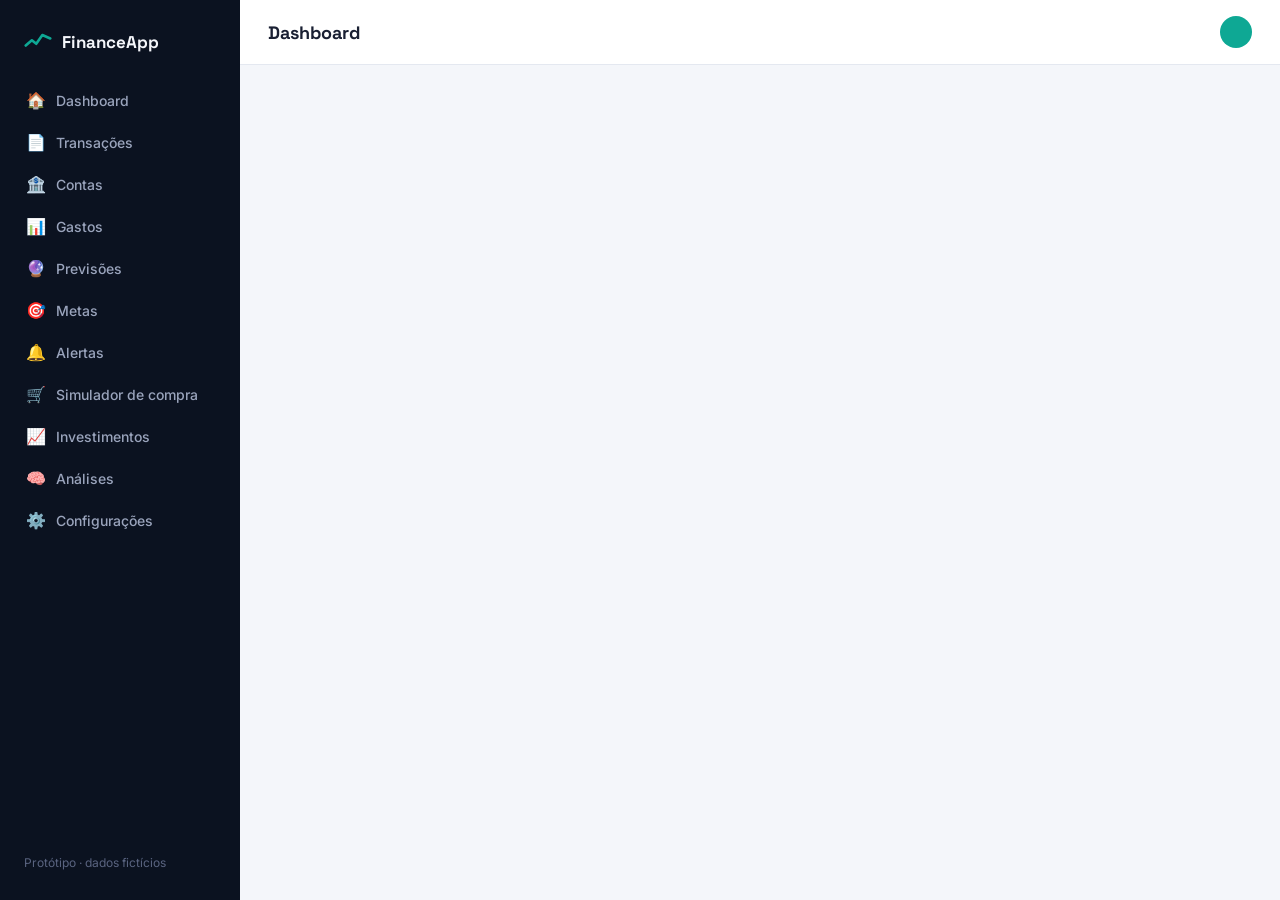
<file: index.html>
<!DOCTYPE html>
<html lang="pt-BR">
<head>
  <meta charset="UTF-8" />
  <meta name="viewport" content="width=device-width, initial-scale=1.0" />
  <title>FinanceApp</title>
  <link rel="preconnect" href="https://fonts.googleapis.com" />
  <link rel="preconnect" href="https://fonts.gstatic.com" crossorigin />
  <link href="https://fonts.googleapis.com/css2?family=Space+Grotesk:wght@500;600;700&family=Inter:wght@400;500;600;700&family=IBM+Plex+Mono:wght@500;600&display=swap" rel="stylesheet" />
  <link rel="stylesheet" href="css/style.css" />
</head>
<body>

  <!-- Fundo escuro que aparece atrás da sidebar quando aberta no celular -->
  <div class="sidebar-backdrop" id="sidebar-backdrop"></div>

  <aside class="sidebar" id="sidebar">
    <div class="sidebar__brand">
      <svg class="sidebar__logo" viewBox="0 0 32 32" width="28" height="28">
        <path d="M2 20 L9 14 L14 18 L21 8 L30 12" fill="none" stroke="var(--color-accent)" stroke-width="3" stroke-linecap="round" stroke-linejoin="round"/>
      </svg>
      <span>FinanceApp</span>
    </div>
    <nav class="sidebar__nav" id="sidebar-nav"></nav>
    <div class="sidebar__footer">
      <p>Protótipo · dados fictícios</p>
    </div>
  </aside>

  <div class="app-shell">
    <header class="app-header">
      <button class="menu-toggle" id="menu-toggle" aria-label="Abrir menu">☰</button>
      <h2 id="header-title">Dashboard</h2>
      <div class="header-account">
        <span id="header-user-name"></span>
        <span class="header-account__avatar" id="header-user-initial"></span>
      </div>
    </header>

    <main class="app-main" id="main-content">
      <!-- Cada página é injetada aqui pelo router.js -->
    </main>
  </div>

  <!-- Modais são injetados aqui, fora do fluxo normal, pra ficar por cima de tudo -->
  <div id="modal-root"></div>

  <!-- Ordem importa: dados/serviços primeiro, depois quem usa eles -->
  <script src="js/data/seed.js"></script>
  <script src="js/utils.js"></script>
  <script src="js/services/storage.js"></script>
  <script src="js/state.js"></script>
  <script src="js/services/calculations.js"></script>
  <script src="js/services/forecast.js"></script>
  <script src="js/services/alerts.js"></script>
  <script src="js/services/insights.js"></script>
  <script src="js/services/fakeBank.js"></script>
  <script src="js/charts.js"></script>
  <script src="js/components.js"></script>

  <script src="js/pages/dashboard.js"></script>
  <script src="js/pages/transacoes.js"></script>
  <script src="js/pages/contas.js"></script>
  <script src="js/pages/gastos.js"></script>
  <script src="js/pages/previsoes.js"></script>
  <script src="js/pages/metas.js"></script>
  <script src="js/pages/alertas.js"></script>
  <script src="js/pages/simulador.js"></script>
  <script src="js/pages/investimentos.js"></script>
  <script src="js/pages/analises.js"></script>
  <script src="js/pages/configuracoes.js"></script>

  <script src="js/router.js"></script>
  <script src="js/main.js"></script>
</body>
</html>
</file>
<file: css/style.css>
/* ============================================================
   DESIGN TOKENS
   Conceito: "pulso financeiro" — tinta azul-marinho profunda,
   branco-papel, um teal de sinal (crescimento) e um âmbar (alerta).
   Números sempre em fonte monoespaçada (IBM Plex Mono) para alinhar
   dígitos — padrão comum em interfaces financeiras densas em dados.
   ============================================================ */

:root {
  /* Cores base */
  --color-ink: #0B1220;
  --color-ink-soft: #131C30;
  --color-surface: #FFFFFF;
  --color-surface-alt: #F4F6FA;
  --color-border: #E4E8F0;
  --color-text: #1A2033;
  --color-text-muted: #6B7385;
  --color-text-inverse: #F4F6FA;

  /* Cores de sinal */
  --color-accent: #0EA894;       /* teal — crescimento, positivo */
  --color-accent-soft: #DFF6F2;
  --color-warning: #F0B429;      /* âmbar — atenção */
  --color-warning-soft: #FCF1D6;
  --color-danger: #E8564A;       /* coral — risco */
  --color-danger-soft: #FBE4E1;
  --color-success: #2FA86A;
  --color-success-soft: #E1F5EA;
  --color-violet: #8E6FCE;

  /* Tipografia */
  --font-display: "Space Grotesk", "Inter", sans-serif;
  --font-body: "Inter", sans-serif;
  --font-mono: "IBM Plex Mono", monospace;

  /* Layout */
  --sidebar-width: 240px;
  --radius-sm: 8px;
  --radius-md: 12px;
  --radius-lg: 16px;
  --shadow-card: 0 1px 2px rgba(11, 18, 32, 0.04), 0 1px 12px rgba(11, 18, 32, 0.04);
}

* { box-sizing: border-box; }

html, body {
  margin: 0;
  padding: 0;
  font-family: var(--font-body);
  color: var(--color-text);
  background: var(--color-surface-alt);
  -webkit-font-smoothing: antialiased;
}

h1, h2, h3 {
  font-family: var(--font-display);
  margin: 0;
  color: var(--color-text);
}

p { margin: 0; }

a { color: inherit; text-decoration: none; }

button {
  font-family: var(--font-body);
  cursor: pointer;
}

/* Foco visível para acessibilidade de teclado */
a:focus-visible, button:focus-visible, input:focus-visible, select:focus-visible {
  outline: 2px solid var(--color-accent);
  outline-offset: 2px;
}

@media (prefers-reduced-motion: reduce) {
  * { animation-duration: 0.001ms !important; transition-duration: 0.001ms !important; }
}

/* ============================================================
   SIDEBAR
   ============================================================ */

.sidebar {
  position: fixed;
  top: 0; left: 0; bottom: 0;
  width: var(--sidebar-width);
  background: var(--color-ink);
  display: flex;
  flex-direction: column;
  padding: 20px 14px;
  z-index: 40;
  transition: transform 0.25s ease;
}

.sidebar__brand {
  display: flex;
  align-items: center;
  gap: 10px;
  padding: 8px 10px 24px;
  font-family: var(--font-display);
  font-weight: 700;
  font-size: 17px;
  color: var(--color-text-inverse);
}

.sidebar__nav {
  display: flex;
  flex-direction: column;
  gap: 2px;
  flex: 1;
}

.nav-link {
  display: flex;
  align-items: center;
  gap: 12px;
  padding: 10px 12px;
  border-radius: var(--radius-sm);
  color: #9AA4BC;
  font-size: 14px;
  font-weight: 500;
  transition: background 0.15s ease, color 0.15s ease;
}

.nav-link:hover {
  background: rgba(255,255,255,0.06);
  color: var(--color-text-inverse);
}

.nav-link--active {
  background: rgba(14, 168, 148, 0.16);
  color: #6BE3CE;
}

.nav-link__icon { font-size: 16px; width: 18px; text-align: center; }

.sidebar__footer {
  padding: 10px;
  font-size: 12px;
  color: #5A6480;
}

.sidebar-backdrop {
  display: none;
}

/* ============================================================
   HEADER + SHELL
   ============================================================ */

.app-shell {
  margin-left: var(--sidebar-width);
  min-height: 100vh;
  display: flex;
  flex-direction: column;
}

.app-header {
  display: flex;
  align-items: center;
  gap: 14px;
  padding: 16px 28px;
  background: var(--color-surface);
  border-bottom: 1px solid var(--color-border);
  position: sticky;
  top: 0;
  z-index: 20;
}

.app-header h2 {
  font-size: 18px;
  flex: 1;
}

.menu-toggle {
  display: none;
  background: none;
  border: none;
  font-size: 20px;
  color: var(--color-text);
}

.header-account {
  display: flex;
  align-items: center;
  gap: 10px;
  font-size: 14px;
  font-weight: 500;
}

.header-account__avatar {
  width: 32px;
  height: 32px;
  border-radius: 50%;
  background: var(--color-accent);
  color: white;
  display: flex;
  align-items: center;
  justify-content: center;
  font-family: var(--font-display);
  font-weight: 600;
  font-size: 14px;
}

.app-main {
  padding: 24px 28px 60px;
  flex: 1;
  max-width: 1240px;
  width: 100%;
}

/* ============================================================
   PAGE HEADER
   ============================================================ */

.page-header { margin-bottom: 22px; }
.page-header h1 { font-size: 26px; font-weight: 700; }
.page-header__subtitle { margin-top: 6px; color: var(--color-text-muted); font-size: 14px; }

.page-header-row {
  display: flex;
  justify-content: space-between;
  align-items: flex-start;
  gap: 16px;
  flex-wrap: wrap;
}

/* ============================================================
   GRID LAYOUTS
   ============================================================ */

.stat-grid {
  display: grid;
  grid-template-columns: repeat(4, 1fr);
  gap: 16px;
  margin-bottom: 20px;
}

.stat-grid--sim { grid-template-columns: repeat(2, 1fr); margin: 16px 0; }

.grid-2 {
  display: grid;
  grid-template-columns: 1.1fr 1fr;
  gap: 16px;
  margin-bottom: 20px;
  align-items: start;
}

.grid-3 {
  display: grid;
  grid-template-columns: repeat(3, 1fr);
  gap: 16px;
  margin-bottom: 20px;
}

.grid-sim {
  display: grid;
  grid-template-columns: 1fr 1.2fr;
  gap: 16px;
  align-items: start;
}

.accounts-grid, .goals-grid, .settings-grid {
  display: grid;
  grid-template-columns: repeat(3, 1fr);
  gap: 16px;
}

/* ============================================================
   CARD
   ============================================================ */

.card {
  background: var(--color-surface);
  border: 1px solid var(--color-border);
  border-radius: var(--radius-lg);
  padding: 20px;
  box-shadow: var(--shadow-card);
}

.card-title {
  font-size: 15px;
  font-weight: 600;
  margin-bottom: 14px;
}

.card-title-row {
  display: flex;
  justify-content: space-between;
  align-items: center;
  margin-bottom: 14px;
}

.card-title-row .card-title { margin-bottom: 0; }

.link {
  font-size: 13px;
  color: var(--color-accent);
  font-weight: 600;
}

.text-muted { color: var(--color-text-muted); font-size: 13px; }

/* ============================================================
   STAT CARD
   ============================================================ */

.stat-card__label {
  font-size: 13px;
  color: var(--color-text-muted);
  font-weight: 500;
}

.stat-card__value {
  font-family: var(--font-mono);
  font-size: 24px;
  font-weight: 600;
  margin-top: 8px;
  font-variant-numeric: tabular-nums;
}

.stat-card__hint { font-size: 12px; color: var(--color-text-muted); margin-top: 6px; }

.stat-card__trend {
  display: inline-block;
  margin-top: 8px;
  font-size: 12px;
  font-weight: 600;
  padding: 2px 8px;
  border-radius: 20px;
}

.stat-card__trend--up { background: var(--color-accent-soft); color: var(--color-accent); }
.stat-card__trend--down { background: var(--color-success-soft); color: var(--color-success); }

/* ============================================================
   PROGRESS BAR
   ============================================================ */

.progress-bar {
  width: 100%;
  height: 8px;
  border-radius: 20px;
  background: var(--color-surface-alt);
  overflow: hidden;
  margin: 8px 0;
}

.progress-bar__fill {
  height: 100%;
  border-radius: 20px;
  transition: width 0.4s ease;
}

/* ============================================================
   GOAL CARD
   ============================================================ */

.goal-card__type {
  font-size: 11px;
  font-weight: 700;
  text-transform: uppercase;
  letter-spacing: 0.04em;
  color: var(--color-accent);
}

.goal-card__name { font-size: 16px; margin: 6px 0 12px; }

.goal-card__numbers {
  display: flex;
  align-items: baseline;
  gap: 6px;
  font-family: var(--font-mono);
  font-size: 18px;
  font-weight: 600;
  margin-bottom: 4px;
}

.goal-card__target { font-size: 13px; font-weight: 500; color: var(--color-text-muted); }

.goal-card__footer {
  display: flex;
  justify-content: space-between;
  font-size: 12px;
  color: var(--color-text-muted);
  margin-top: 4px;
}

.goal-card__due { font-size: 12px; color: var(--color-text-muted); margin-top: 10px; }

.goal-mini-list { display: flex; flex-direction: column; gap: 16px; }
.goal-mini__top { display: flex; justify-content: space-between; font-size: 13px; margin-bottom: 4px; font-weight: 500; }

/* ============================================================
   ALERTS
   ============================================================ */

.alert-item {
  display: flex;
  gap: 10px;
  align-items: flex-start;
  padding: 12px;
  border-radius: var(--radius-sm);
  margin-bottom: 8px;
  font-size: 13.5px;
  line-height: 1.4;
}

.alert-item:last-child { margin-bottom: 0; }

.alert--danger { background: var(--color-danger-soft); color: #9A2E24; }
.alert--warning { background: var(--color-warning-soft); color: #7A5A05; }
.alert--success { background: var(--color-success-soft); color: #1D6B45; }

.alert-item__icon { font-size: 15px; }

.alert-group { margin-bottom: 20px; }
.alert-group:last-child { margin-bottom: 0; }
.alert-group__title { font-size: 13px; text-transform: uppercase; letter-spacing: 0.04em; color: var(--color-text-muted); margin-bottom: 10px; }

/* ============================================================
   CATEGORY ROW (Gastos)
   ============================================================ */

.category-list { display: flex; flex-direction: column; gap: 14px; }

.category-row__top {
  display: flex;
  align-items: center;
  gap: 8px;
  font-size: 13.5px;
  margin-bottom: 2px;
}

.category-row__dot { width: 9px; height: 9px; border-radius: 50%; flex-shrink: 0; }
.category-row__name { flex: 1; font-weight: 500; }
.category-row__values { font-family: var(--font-mono); font-size: 13px; }
.category-row__budget { color: var(--color-text-muted); }

/* ============================================================
   DONUT CHART + LEGEND
   ============================================================ */

.donut-layout {
  display: flex;
  align-items: center;
  gap: 24px;
  flex-wrap: wrap;
}

.chart-donut-total { font-family: var(--font-mono); font-size: 20px; font-weight: 700; fill: var(--color-text); }
.chart-donut-label { font-size: 11px; fill: var(--color-text-muted); }

.donut-legend { display: flex; flex-direction: column; gap: 10px; flex: 1; min-width: 160px; }
.donut-legend__item { display: flex; align-items: center; gap: 8px; font-size: 13px; }
.donut-legend__item strong { margin-left: auto; font-family: var(--font-mono); }
.donut-legend__dot { width: 9px; height: 9px; border-radius: 50%; flex-shrink: 0; }

/* ============================================================
   LINE + BAR CHART
   ============================================================ */

.chart-line-area { fill: rgba(14, 168, 148, 0.12); }
.chart-line-path { fill: none; stroke: var(--color-accent); stroke-width: 2.5; }
.chart-line-dot { fill: var(--color-accent); }
.chart-axis-label { font-size: 11px; fill: var(--color-text-muted); font-family: var(--font-body); }
.chart-bar-rect { fill: var(--color-accent); }
.chart-bar-rect--demo { fill: var(--color-border); }

/* ============================================================
   TABLE
   ============================================================ */

.tx-table { width: 100%; border-collapse: collapse; font-size: 13.5px; }
.tx-table th {
  text-align: left;
  color: var(--color-text-muted);
  font-weight: 500;
  font-size: 12px;
  text-transform: uppercase;
  letter-spacing: 0.03em;
  padding: 0 10px 10px;
  border-bottom: 1px solid var(--color-border);
}
.tx-table td { padding: 12px 10px; border-bottom: 1px solid var(--color-border); }
.tx-table tr:last-child td { border-bottom: none; }

.tx-amount { font-family: var(--font-mono); font-weight: 600; text-align: right; }
.tx-amount--income { color: var(--color-accent); }
.tx-amount--expense { color: var(--color-text); }

.tag {
  display: inline-block;
  background: var(--color-surface-alt);
  border-radius: 20px;
  padding: 3px 10px;
  font-size: 12px;
  font-weight: 500;
}

.empty-state { text-align: center; color: var(--color-text-muted); padding: 30px !important; }

/* ============================================================
   FILTERS (Transações)
   ============================================================ */

.tx-filters {
  display: flex;
  gap: 10px;
  align-items: center;
  margin-bottom: 18px;
  flex-wrap: wrap;
}

.tx-filters .input { flex: 1; min-width: 180px; }
.tx-count { margin-left: auto; font-size: 12px; color: var(--color-text-muted); }

/* ============================================================
   FORM ELEMENTS
   ============================================================ */

.input, .select {
  font-family: var(--font-body);
  font-size: 14px;
  padding: 10px 12px;
  border-radius: var(--radius-sm);
  border: 1px solid var(--color-border);
  background: var(--color-surface);
  color: var(--color-text);
}

.input:focus, .select:focus { border-color: var(--color-accent); }

.form { display: flex; flex-direction: column; gap: 14px; }
.form__field { display: flex; flex-direction: column; gap: 6px; font-size: 13px; font-weight: 500; }

.btn {
  border: none;
  border-radius: var(--radius-sm);
  padding: 11px 18px;
  font-size: 14px;
  font-weight: 600;
  transition: opacity 0.15s ease;
}

.btn:hover { opacity: 0.9; }
.btn--primary { background: var(--color-ink); color: white; }
.btn--full { width: 100%; }

/* ============================================================
   ACCOUNT CARDS
   ============================================================ */

.account-card__top { display: flex; align-items: center; gap: 12px; margin-bottom: 16px; }
.account-card__bank-dot { width: 36px; height: 36px; border-radius: 10px; flex-shrink: 0; }
.account-card__type { font-size: 12px; color: var(--color-text-muted); margin-top: 2px; }
.account-card__balance { font-family: var(--font-mono); font-size: 22px; font-weight: 600; }
.account-card__hint { font-size: 12px; color: var(--color-text-muted); margin-top: 8px; }

.account-card--add {
  display: flex;
  flex-direction: column;
  align-items: center;
  justify-content: center;
  gap: 8px;
  border-style: dashed;
  color: var(--color-text-muted);
  background: transparent;
  font-weight: 600;
  font-size: 14px;
  min-height: 140px;
}

.account-card--add:hover { border-color: var(--color-accent); color: var(--color-accent); }
.account-card__add-icon { font-size: 24px; }

/* ============================================================
   MODAL
   ============================================================ */

.modal-overlay {
  position: fixed;
  inset: 0;
  background: rgba(11, 18, 32, 0.5);
  display: flex;
  align-items: center;
  justify-content: center;
  z-index: 100;
  padding: 20px;
}

.modal {
  background: var(--color-surface);
  border-radius: var(--radius-lg);
  padding: 28px;
  width: 100%;
  max-width: 420px;
  position: relative;
  max-height: 90vh;
  overflow-y: auto;
}

.modal__close {
  position: absolute;
  top: 16px; right: 16px;
  background: none;
  border: none;
  font-size: 16px;
  color: var(--color-text-muted);
}

.modal h2 { font-size: 18px; margin-bottom: 6px; }
.modal__subtitle { font-size: 13.5px; color: var(--color-text-muted); margin-bottom: 18px; }

.bank-options { display: flex; flex-direction: column; gap: 8px; }
.bank-option {
  text-align: left;
  padding: 14px;
  border: 1px solid var(--color-border);
  border-radius: var(--radius-sm);
  background: var(--color-surface);
  font-size: 14px;
  font-weight: 500;
}
.bank-option:hover { border-color: var(--color-accent); background: var(--color-accent-soft); }
.bank-option:disabled { opacity: 0.5; cursor: not-allowed; }
.bank-option:disabled:hover { border-color: var(--color-border); background: var(--color-surface); }

.modal__step--loading, .modal__step--success {
  display: flex;
  flex-direction: column;
  align-items: center;
  text-align: center;
  padding: 20px 0;
}

.spinner {
  width: 32px; height: 32px;
  border: 3px solid var(--color-border);
  border-top-color: var(--color-accent);
  border-radius: 50%;
  animation: spin 0.8s linear infinite;
  margin-bottom: 14px;
}

@keyframes spin { to { transform: rotate(360deg); } }

.modal__success-icon {
  width: 44px; height: 44px;
  border-radius: 50%;
  background: var(--color-accent-soft);
  color: var(--color-accent);
  display: flex; align-items: center; justify-content: center;
  font-size: 20px;
  margin-bottom: 12px;
}

/* ============================================================
   INSIGHTS
   ============================================================ */

.insight-grid {
  display: grid;
  grid-template-columns: repeat(auto-fit, minmax(220px, 1fr));
  gap: 12px;
  margin-top: 4px;
}

.insight-card { display: flex; gap: 10px; align-items: flex-start; }
.insight-card__icon { font-size: 16px; }
.insight-card__text { font-size: 13.5px; line-height: 1.4; }
.insight-lead { font-size: 14px; line-height: 1.5; margin-bottom: 16px; }

/* ============================================================
   SCENARIO CARDS (Previsões)
   ============================================================ */

.scenario-card__label { font-size: 12px; font-weight: 600; text-transform: uppercase; letter-spacing: 0.03em; }
.scenario-card__value { font-family: var(--font-mono); font-size: 26px; font-weight: 700; margin: 8px 0; }
.scenario-card__desc { font-size: 13px; color: var(--color-text-muted); }

.scenario-card--current { border-top: 3px solid var(--color-text-muted); }
.scenario-card--good { border-top: 3px solid var(--color-accent); }
.scenario-card--good .scenario-card__label { color: var(--color-accent); }
.scenario-card--risk { border-top: 3px solid var(--color-danger); }
.scenario-card--risk .scenario-card__label { color: var(--color-danger); }

.forecast-formula {
  font-family: var(--font-mono);
  font-size: 13px;
  background: var(--color-surface-alt);
  padding: 14px;
  border-radius: var(--radius-sm);
  line-height: 1.8;
  margin-bottom: 12px;
}

/* ============================================================
   CALLOUTS
   ============================================================ */

.callout {
  padding: 14px;
  border-radius: var(--radius-sm);
  font-size: 13.5px;
  line-height: 1.5;
  margin-top: 14px;
}

.callout--warning { background: var(--color-warning-soft); color: #7A5A05; }
.callout--danger { background: var(--color-danger-soft); color: #9A2E24; }
.callout--success { background: var(--color-success-soft); color: #1D6B45; }
.callout--info { background: var(--color-accent-soft); color: #0A5A4E; margin-bottom: 20px; margin-top: 0; }

/* ============================================================
   SIMULADOR
   ============================================================ */

.sim-product { font-family: var(--font-mono); font-size: 14px; margin-bottom: 12px; color: var(--color-text-muted); }

/* ============================================================
   SETTINGS
   ============================================================ */

.settings-card {
  display: flex;
  align-items: center;
  gap: 14px;
  text-align: left;
  border: 1px solid var(--color-border);
  background: var(--color-surface);
}

.settings-card h3 { font-size: 14px; margin-bottom: 2px; }
.settings-card p { font-size: 12.5px; color: var(--color-text-muted); }
.settings-card__icon { font-size: 20px; }
.settings-card__arrow { margin-left: auto; color: var(--color-text-muted); }
.settings-card:hover { border-color: var(--color-accent); }

/* ============================================================
   RESPONSIVE
   ============================================================ */

@media (max-width: 1080px) {
  .stat-grid { grid-template-columns: repeat(2, 1fr); }
  .grid-3, .accounts-grid, .goals-grid, .settings-grid { grid-template-columns: repeat(2, 1fr); }
}

@media (max-width: 860px) {
  .sidebar {
    transform: translateX(-100%);
    box-shadow: 0 0 40px rgba(0,0,0,0.3);
  }
  .sidebar--open { transform: translateX(0); }

  .sidebar-backdrop {
    display: block;
    position: fixed;
    inset: 0;
    background: rgba(0,0,0,0.4);
    z-index: 30;
    opacity: 0;
    pointer-events: none;
    transition: opacity 0.2s ease;
  }
  .sidebar-backdrop--visible { opacity: 1; pointer-events: auto; }

  .app-shell { margin-left: 0; }
  .menu-toggle { display: block; }

  .grid-2, .grid-sim { grid-template-columns: 1fr; }
  .header-account span:first-child { display: none; }
}

@media (max-width: 600px) {
  .app-main { padding: 18px 16px 50px; }
  .app-header { padding: 14px 16px; }
  .stat-grid, .grid-3, .accounts-grid, .goals-grid, .settings-grid, .stat-grid--sim {
    grid-template-columns: 1fr;
  }
  .tx-table { display: block; overflow-x: auto; white-space: nowrap; }
}

/* ============================================================
   CRUD: botões de ação, estados vazios, variações de botão
   ============================================================ */

.btn--secondary {
  background: var(--color-surface-alt);
  color: var(--color-text);
  border: 1px solid var(--color-border);
}

.btn--danger {
  background: var(--color-danger);
  color: white;
}

.icon-actions {
  display: flex;
  gap: 4px;
  margin-left: auto;
}

.icon-btn {
  background: none;
  border: none;
  font-size: 13px;
  padding: 4px 6px;
  border-radius: 6px;
  line-height: 1;
  opacity: 0.7;
}

.icon-btn:hover { opacity: 1; background: var(--color-surface-alt); }
.icon-btn--danger:hover { background: var(--color-danger-soft); }

.goal-card__header {
  display: flex;
  justify-content: space-between;
  align-items: flex-start;
  margin-bottom: 2px;
}

.goal-card { display: flex; flex-direction: column; }
.goal-card__due { margin-bottom: 12px; }

.modal__actions {
  display: flex;
  gap: 10px;
  justify-content: flex-end;
  margin-top: 8px;
}

.category-row__top .icon-btn { margin-left: 4px; }

.empty-state {
  color: var(--color-text-muted);
  font-size: 13.5px;
  text-align: center;
  padding: 24px 0;
}

.form-error {
  background: var(--color-danger-soft);
  color: #9A2E24;
  font-size: 13px;
  font-weight: 500;
  padding: 10px 12px;
  border-radius: var(--radius-sm);
  margin-bottom: 4px;
}

/* ============================================================
   TELA DE LOGIN / CADASTRO
   ============================================================ */

body.is-auth .sidebar,
body.is-auth .app-shell,
body.is-auth .sidebar-backdrop {
  display: none !important;
}

.auth-screen {
  display: none;
  min-height: 100vh;
  grid-template-columns: 1.1fr 1fr;
}

body.is-auth .auth-screen {
  display: grid;
}

/* ---------- Lado esquerdo: identidade visual ---------- */

.auth-visual {
  background: radial-gradient(circle at 20% 20%, #132038 0%, var(--color-ink) 65%);
  color: var(--color-text-inverse);
  display: flex;
  flex-direction: column;
  justify-content: center;
  align-items: center;
  padding: 48px;
  gap: 36px;
}

.auth-visual__text h1 {
  font-size: 34px;
  line-height: 1.25;
  color: white;
  margin-bottom: 14px;
  max-width: 420px;
}

.auth-visual__text p {
  color: #9AA4BC;
  font-size: 15px;
  max-width: 380px;
}

.auth-chart {
  width: 100%;
  max-width: 420px;
  height: auto;
  overflow: visible;
}

.auth-chart__axis {
  stroke: rgba(255, 255, 255, 0.14);
  stroke-width: 1.5;
}

.auth-chart__line {
  stroke: var(--color-accent);
  stroke-width: 3.5;
  stroke-linecap: round;
  stroke-linejoin: round;
  stroke-dasharray: 400;
  stroke-dashoffset: 400;
  animation: draw-line 2.2s ease-out forwards;
}

@keyframes draw-line {
  to { stroke-dashoffset: 0; }
}

.auth-chart__dot {
  fill: var(--color-accent);
  opacity: 0;
  animation: pop-in 0.5s ease-out forwards;
}
.auth-chart__dot--1 { animation-delay: 0.4s; }
.auth-chart__dot--2 { animation-delay: 1.0s; }
.auth-chart__dot--3 { animation-delay: 1.5s; }
.auth-chart__dot--4 { animation-delay: 2.0s; fill: #6BE3CE; }

@keyframes pop-in {
  from { opacity: 0; transform: scale(0.3); }
  to { opacity: 1; transform: scale(1); }
}

.auth-chart__label {
  opacity: 0;
  animation: fade-in 0.6s ease-out forwards;
  animation-delay: 2.2s;
}

.auth-chart__label-text {
  fill: #9AA4BC;
  font-size: 13px;
  font-family: var(--font-body);
}

.auth-chart__label-arrow {
  fill: #6BE3CE;
  font-size: 16px;
}

@keyframes fade-in {
  to { opacity: 1; }
}

.auth-chart__particle {
  fill: #6BE3CE;
  opacity: 0.5;
  animation: float 4s ease-in-out infinite;
}
.p1 { animation-delay: 0s; }
.p2 { animation-delay: 1.2s; }
.p3 { animation-delay: 2.4s; }

@keyframes float {
  0%, 100% { transform: translateY(0); opacity: 0.3; }
  50% { transform: translateY(-10px); opacity: 0.7; }
}

/* ---------- Lado direito: card de login/cadastro ---------- */

.auth-panel {
  background: var(--color-surface-alt);
  display: flex;
  align-items: center;
  justify-content: center;
  padding: 32px;
}

.auth-panel__inner {
  width: 100%;
  max-width: 380px;
}

.auth-panel__logo {
  display: flex;
  align-items: center;
  gap: 10px;
  font-family: var(--font-display);
  font-weight: 700;
  font-size: 18px;
  margin-bottom: 28px;
}

.auth-panel__inner h2 {
  font-size: 24px;
  margin-bottom: 6px;
}

.auth-panel__subtitle {
  color: var(--color-text-muted);
  font-size: 14px;
  margin-bottom: 24px;
}

.auth-panel__switch {
  text-align: center;
  font-size: 13.5px;
  color: var(--color-text-muted);
  margin-top: 20px;
}

.auth-panel__switch a { color: var(--color-accent); font-weight: 600; }

.auth-panel__demo {
  text-align: center;
  font-size: 12.5px;
  color: var(--color-text-muted);
  margin-top: 14px;
  background: var(--color-accent-soft);
  padding: 10px;
  border-radius: var(--radius-sm);
}

.auth-form-row {
  display: flex;
  justify-content: space-between;
  align-items: center;
  font-size: 13px;
  margin: -4px 0 4px;
}

.checkbox-field {
  display: flex;
  align-items: center;
  gap: 6px;
  font-weight: 500;
  color: var(--color-text-muted);
}

.password-field {
  position: relative;
  display: flex;
}

.password-field .input { flex: 1; padding-right: 40px; }

.password-toggle {
  position: absolute;
  right: 6px;
  top: 50%;
  transform: translateY(-50%);
  background: none;
  border: none;
  font-size: 15px;
  padding: 4px 6px;
}

/* ---------- Botão de sair, na sidebar ---------- */

.sidebar__logout {
  width: 100%;
  background: none;
  border: 1px solid rgba(255,255,255,0.12);
  color: #9AA4BC;
  padding: 8px 12px;
  border-radius: var(--radius-sm);
  font-size: 13px;
  font-weight: 500;
  margin-bottom: 10px;
  text-align: left;
}

.sidebar__logout:hover { background: rgba(255,255,255,0.06); color: white; }

/* ---------- Responsivo ---------- */

@media (max-width: 860px) {
  .auth-screen { grid-template-columns: 1fr; }
  .auth-visual { display: none; } /* prioriza o formulário no celular, como pedido */
  .auth-panel { padding: 24px; }
}

/* ============================================================
   TOAST
   ============================================================ */

#toast-root {
  position: fixed;
  bottom: 20px;
  right: 20px;
  z-index: 200;
  display: flex;
  flex-direction: column;
  gap: 8px;
}

.toast {
  background: var(--color-ink);
  color: white;
  padding: 12px 16px;
  border-radius: var(--radius-sm);
  font-size: 13.5px;
  box-shadow: 0 4px 20px rgba(0,0,0,0.2);
  opacity: 0;
  transform: translateY(8px);
  transition: opacity 0.25s ease, transform 0.25s ease;
}

.toast--visible { opacity: 1; transform: translateY(0); }

@media (max-width: 600px) {
  #toast-root { left: 16px; right: 16px; bottom: 16px; }
  .toast { text-align: center; }
}
</file>
